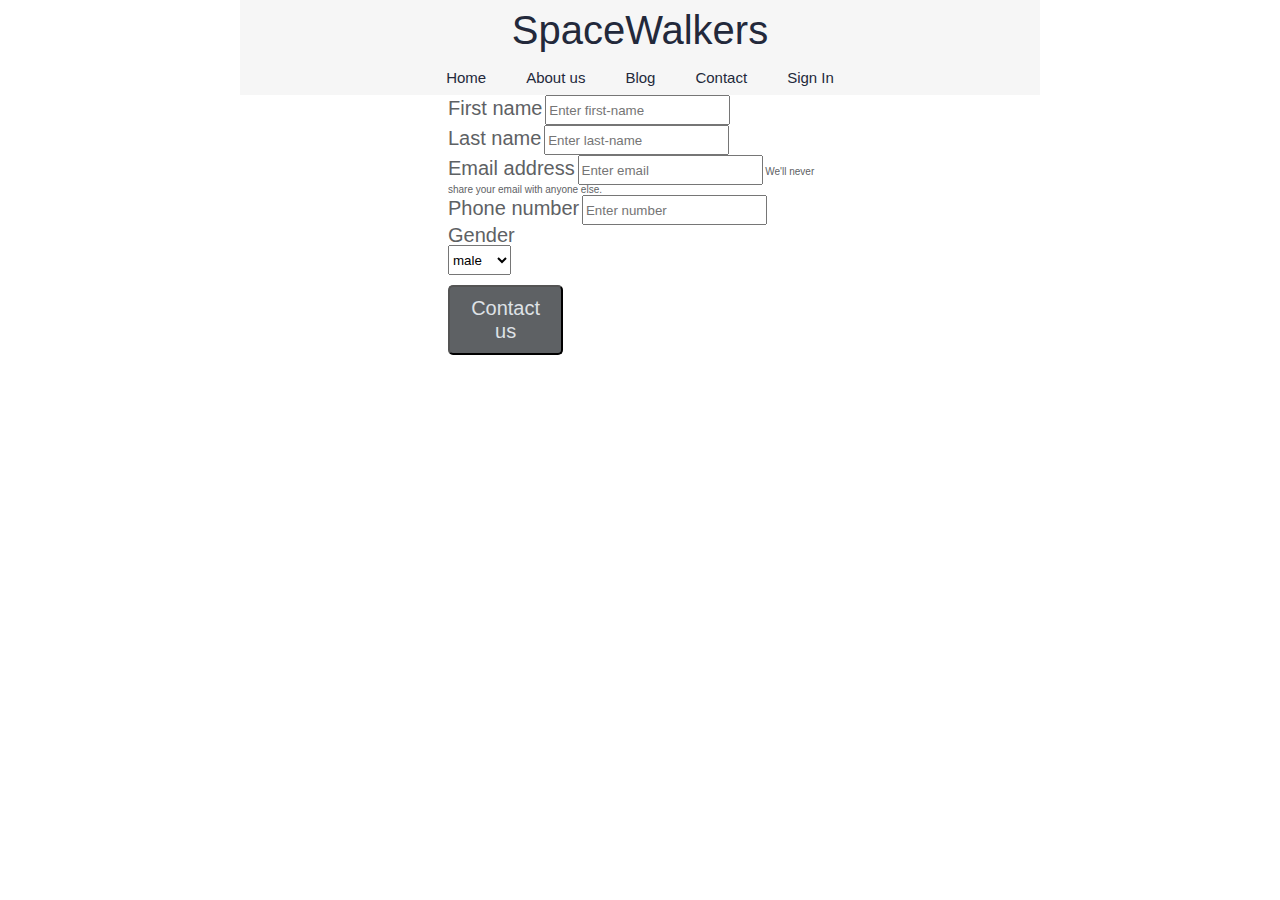
<file: contact.html>
<!DOCTYPE html>
<html>
  <head>
    <link
      rel="stylesheet"
      href="https://stackpath.bootstrapcdn.com/bootstrap/4.2.1/css/bootstrap.min.css"
      integrity="sha384-GJzZqFGwb1QTTN6wy59ffF1BuGJpLSa9DkKMp0DgiMDm4iYMj70gZWKYbI706tWS"
      crossorigin="anonymous"
    />
    <link rel="stylesheet" href="css/index.css" />
    <meta
      name="viewport"
      content="width=device-width, initial-scale=1, shrink-to-fit=no"
    />
    <title>Contact</title>
  </head>
  <body>
    <header class="container home">
      <nav>
        <h1>SpaceWalkers</h1>
        <ul>
          <li><a href="index.html">Home</a></li>
          <li><a href="#">About us</a></li>
          <li><a href="#">Blog</a></li>
          <li><a href="contact.html">Contact</a></li>
          <li><a href="#">Sign In</a></li>
        </ul>
      </nav>
    </header>

    <section>
      <div class="container topform">
        <form>
          <div class="form-group">
            <label for="firstname">First name</label>
            <input
              type="text"
              class="form-control"
              id="firstname"
              placeholder="Enter first-name"
            />
          </div>
          <div class="form-group">
            <label for="lastname">Last name</label>
            <input
              type="text"
              class="form-control"
              id="lastname"
              placeholder="Enter last-name"
            />
          </div>
          <div class="form-group">
            <label for="exampleInputEmail1">Email address</label>
            <input
              type="email"
              class="form-control"
              id="exampleInputEmail1"
              aria-describedby="emailHelp"
              placeholder="Enter email"
            />
            <small id="emailHelp" class="form-text text-muted"
              >We'll never share your email with anyone else.</small
            >
          </div>
          <div class="form-group">
            <label for="number">Phone number</label>
            <input
              type="tel"
              class="form-control"
              id="number"
              placeholder="Enter number"
            />
          </div>
          <div>
            <label for="sex">Gender</label><br />
            <select name="gender" id="sex" form="genderform">
              <option value="male">male</option>
              <option value="female">female</option>
              <option value="other">other</option>
            </select>
          </div>
          <br />
          <button type="submit" class="btn btn-primary">Contact us</button>
        </form>
      </div>
    </section>
    <script
      src="https://code.jquery.com/jquery-3.3.1.slim.min.js"
      integrity="sha384-q8i/X+965DzO0rT7abK41JStQIAqVgRVzpbzo5smXKp4YfRvH+8abtTE1Pi6jizo"
      crossorigin="anonymous"
    ></script>
    <script
      src="https://cdnjs.cloudflare.com/ajax/libs/popper.js/1.14.6/umd/popper.min.js"
      integrity="sha384-wHAiFfRlMFy6i5SRaxvfOCifBUQy1xHdJ/yoi7FRNXMRBu5WHdZYu1hA6ZOblgut"
      crossorigin="anonymous"
    ></script>
    <script
      src="https://stackpath.bootstrapcdn.com/bootstrap/4.2.1/js/bootstrap.min.js"
      integrity="sha384-B0UglyR+jN6CkvvICOB2joaf5I4l3gm9GU6Hc1og6Ls7i6U/mkkaduKaBhlAXv9k"
      crossorigin="anonymous"
    ></script>
  </body>
</html>
</file>
<file: css/index.css>
.my-mixin {
  color: #23293b;
}
/* http://meyerweb.com/eric/tools/css/reset/ 
   v2.0 | 20110126
   License: none (public domain)
*/
html,
body,
div,
span,
applet,
object,
iframe,
h1,
h2,
h3,
h4,
h5,
h6,
p,
blockquote,
pre,
a,
abbr,
acronym,
address,
big,
cite,
code,
del,
dfn,
em,
img,
ins,
kbd,
q,
s,
samp,
small,
strike,
strong,
sub,
sup,
tt,
var,
b,
u,
i,
center,
dl,
dt,
dd,
ol,
ul,
li,
fieldset,
form,
label,
legend,
table,
caption,
tbody,
tfoot,
thead,
tr,
th,
td,
article,
aside,
canvas,
details,
embed,
figure,
figcaption,
footer,
header,
hgroup,
menu,
nav,
output,
ruby,
section,
summary,
time,
mark,
audio,
video {
  margin: 0;
  padding: 0;
  border: 0;
  font-size: 100%;
  font: inherit;
  vertical-align: baseline;
}
/* HTML5 display-role reset for older browsers */
article,
aside,
details,
figcaption,
figure,
footer,
header,
hgroup,
menu,
nav,
section {
  display: block;
}
body {
  line-height: 1;
}
ol,
ul {
  list-style: none;
}
blockquote,
q {
  quotes: none;
}
blockquote:before,
blockquote:after,
q:before,
q:after {
  content: "";
  content: none;
}
table {
  border-collapse: collapse;
  border-spacing: 0;
}
* {
  box-sizing: border-box;
}
html {
  font-size: 62.5%;
}
html,
body {
  font-family: 'Ubuntu', sans-serif;
  color: #5e6164;
}
h1,
h2,
h3,
h4,
h5 {
  font-family: 'Russo One', sans-serif;
  color: #23293b;
}
h2 {
  font-size: 3.2rem;
}
h3 {
  font-size: 2.8rem;
}
p {
  font-size: 1.6rem;
  line-height: 1.4;
}
.container {
  max-width: 800px;
  width: 100%;
  margin: 0 auto;
}
header ul {
  display: flex;
  justify-content: center;
  background-color: #f6f6f6;
}
header ul li,
header ul a {
  font-size: 1.5rem;
  text-decoration: none;
  padding: 1rem;
  color: #23293b;
}
header h1 {
  font-size: 4rem;
  text-align: center;
  padding: 1rem;
  background-color: #f6f6f6;
}
footer {
  color: #22283b;
  background: #f4f4f4;
  padding: 20px 0;
  border: 1px double #e0e0e0;
  border-radius: 10px;
  display: flex;
  justify-content: center;
  align-items: center;
}
.home .intro h2 {
  padding: 15px;
}
.home .intro p {
  padding: 0 15px;
}
.home .space-images {
  display: flex;
  flex-wrap: wrap;
  width: 100%;
}
.home .space-images img {
  width: 28%;
  margin: 20px 2.5%;
  border-radius: 20px;
  height: 100%;
}
.home .visit-planets {
  padding: 15px;
}
.home .visit-planets h3 {
  margin-top: 11px;
}
.home .visit-planets p {
  margin-top: 13px;
}
.home .walk {
  margin-top: 60px;
  border-top: 1px solid #dee2e6;
  padding: 50px 60px;
  display: flex;
  justify-content: center;
}
.home .walk .walk-text {
  width: 50%;
}
.home .walk .walk-text h3 {
  margin-bottom: 10px;
}
.home .walk .walk-text p {
  margin-bottom: 26px;
}
.home .walk .walk-text .btn {
  color: #dee2e6;
  padding: 1rem;
  font-size: 2rem;
  border-radius: 0.5rem;
  width: 30%;
  text-align: center;
  background-color: #5e6164;
}
.home .walk .walk-text .btn:hover {
  background-color: #2d2e2f;
  color: #131619;
}
.home .walk .walk-img {
  width: 46%;
  margin-left: 4%;
}
.home .walk .walk-img img {
  width: 100%;
  height: auto;
  border-radius: 10px;
}
@media (max-width: 500px) {
  .main {
    width: 100vw;
  }
  header ul li,
  header ul a {
    padding: 0.3rem;
    font-size: 1.5rem;
  }
  header h1 {
    font-size: 2rem;
  }
  .home .space-images {
    display: flex;
    flex-wrap: wrap;
    width: 100%;
  }
  .home .space-images img {
    width: 100%;
    margin: 20px 2.5%;
    border-radius: 20px;
    height: 100%;
  }
  .home .space-images .sky {
    display: none;
  }
  .home .space-images .launch {
    display: none;
  }
  .home .walk {
    display: flex;
    flex-direction: column-reverse;
    justify-content: space-around;
    padding: 0 1rem;
  }
  .home .walk .walk-img {
    width: 100%;
    margin-left: 0;
    margin-bottom: 2rem;
  }
  .home .walk .walk-text {
    width: 100%;
  }
  .home .walk .walk-text .btn {
    color: white;
    padding: 1rem;
    font-size: 2rem;
    border-radius: 0.5rem;
    width: 100%;
    text-align: center;
    background-color: #5e6164;
  }
}
.topform {
  width: 30%;
}
.topform input {
  height: 3rem;
}
.topform label {
  font-size: 2rem;
  padding-bottom: 1rem;
}
.topform select {
  height: 3rem;
}
.topform .btn-primary {
  color: #dee2e6;
  padding: 1rem;
  font-size: 2rem;
  border-radius: 0.5rem;
  width: 30%;
  text-align: center;
  background-color: #5e6164;
}
.topform .btn-primary:hover {
  background-color: #2d2e2f;
  color: #131619;
}
</file>
